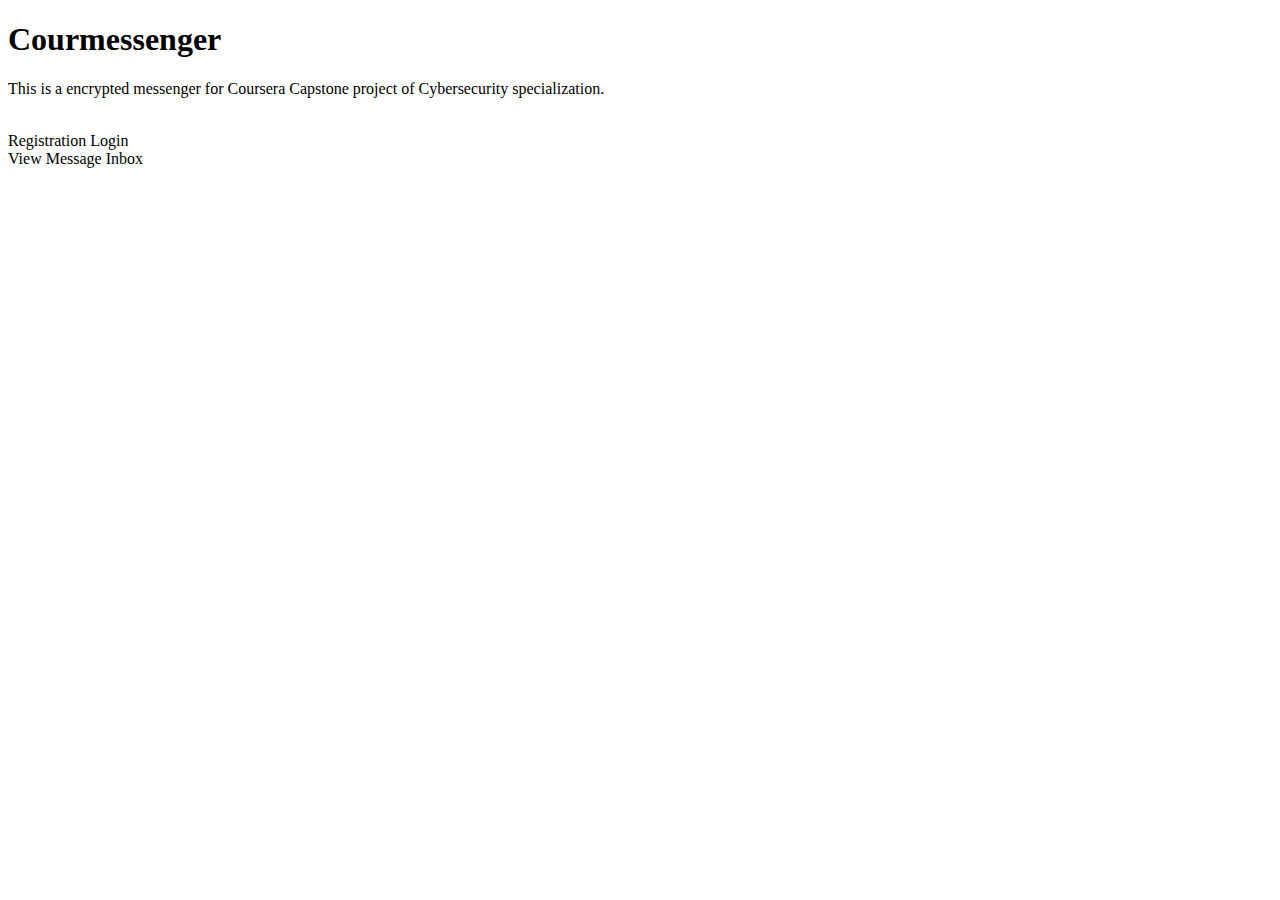
<file: src/main/resources/templates/index.html>
<!DOCTYPE html>
<html xmlns:th="http://www.thymeleaf.org" xmlns:sec="http://www.springframework.org/security/tags"
    th:replace="~{fragments/layout :: layout (~{::body},'index')}">

<body>

    <div class="jumbotron text-center">
        <div class="container">

            <h1>Courmessenger</h1>
            <p>This is a encrypted messenger for Coursera Capstone project of Cybersecurity specialization.</p>
            <br />

            <div sec:authorize="!isAuthenticated()">
                <a type="button" class="btn btn-lg btn-primary" th:href="@{/registration}"> Registration</a> 
                <a type="button" class="btn btn-lg btn-primary" th:href="@{/login}">Login</a>
            </div>
            <div sec:authorize="isAuthenticated()">
                <a type="button" class="btn btn-lg btn-primary" th:href="@{/messages/inbox}">View Message Inbox</a>
            </div>
        </div>
    </div>

</body>
</html>
</file>
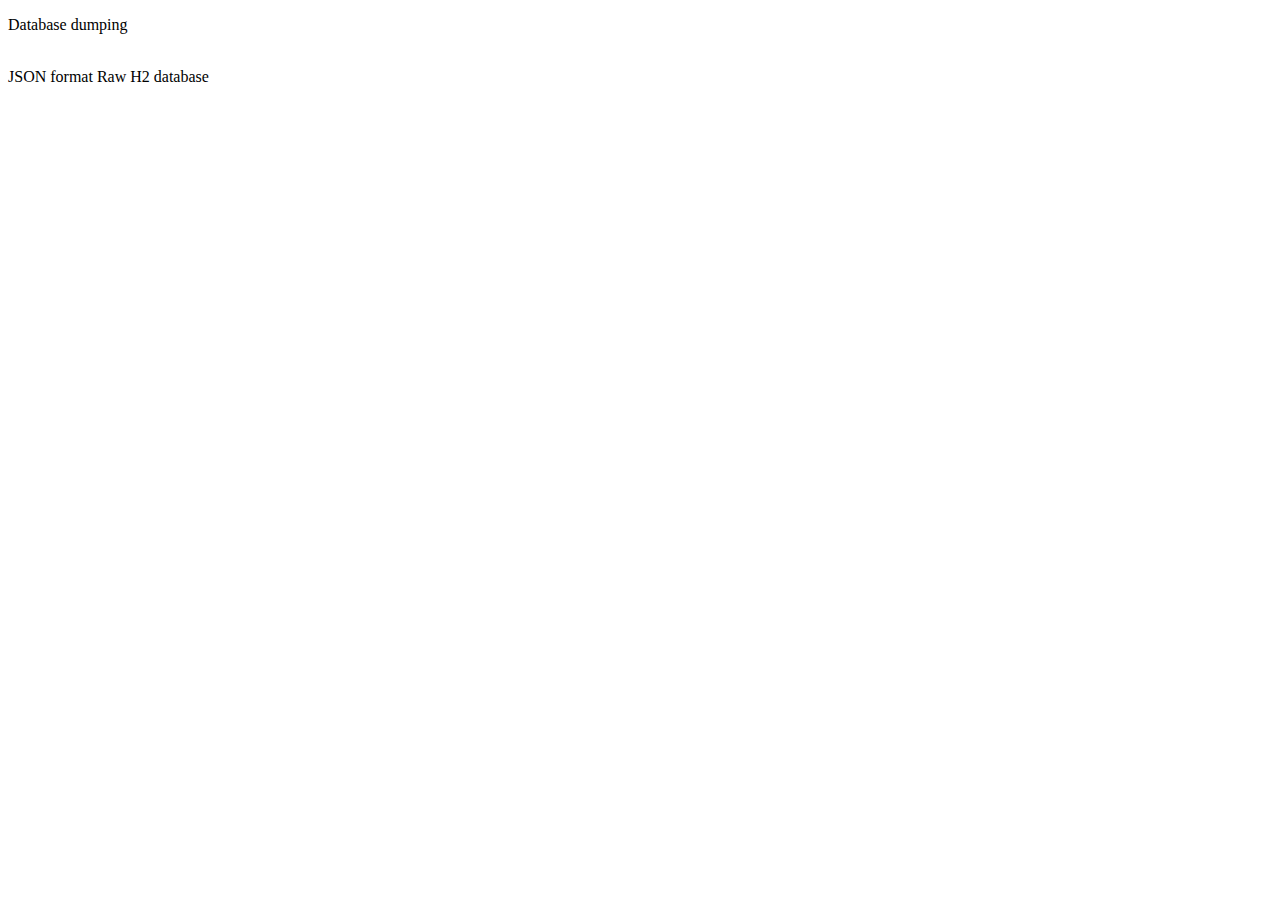
<file: src/main/resources/templates/database.html>
<!DOCTYPE html>
<html xmlns:th="http://www.thymeleaf.org" xmlns:sec="http://www.springframework.org/security/tags"
    th:replace="~{fragments/layout :: layout (~{::body},'index')}">

<body>

    <div class="jumbotron text-center">
        <div class="container">

            <p>Database dumping</p>
            <br />
            <a type="button" class="btn btn-lg btn-primary" th:href="@{/dbdump/json}"> JSON format</a> 
            <a type="button" th:if="${isH2}" class="btn btn-lg btn-primary" th:href="@{/dbdump/h2}">Raw H2 database</a>
        </div>
    </div>

</body>
</html>
</file>
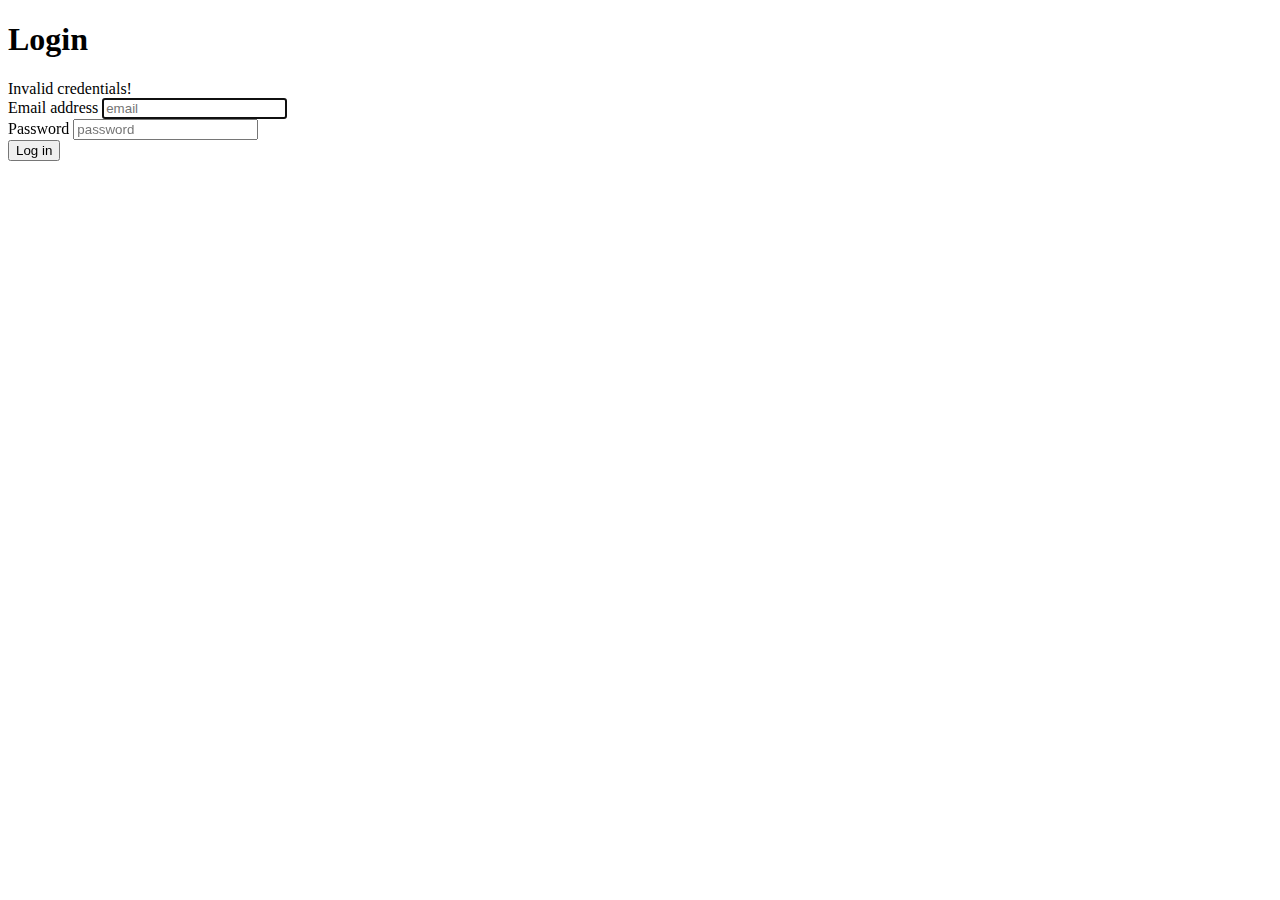
<file: src/main/resources/templates/login.html>
<!DOCTYPE html>
<html xmlns:th="http://www.thymeleaf.org" th:replace="~{fragments/layout :: layout (~{::body},'index')}"
    xmlns:sec="http://www.springframework.org/security/tags">
<head>
    <title>Login page</title>
</head>
<body>
    <div class="container text-center">
        <h1>Login</h1>
    </div>
    <div class="container">
        <div th:if="${param.error != null}" class="alert alert-danger text-center" role="alert">
            Invalid credentials!
        </div>

        <form th:action="@{/login}" class="form-login" method="post">

            <div class="form-group">
                <label for="inputEmail">Email address</label> <input type="text" id="inputEmail" name="username"
                    class="form-control form-control-lg" autofocus="autofocus" placeholder="email" />
            </div>
            <div class="form-group">
                <label for="inputPassword">Password</label> <input type="password" id="inputPassword" name="password"
                    class="form-control form-control-lg" placeholder="password" />

            </div>
            <input type="submit" class="btn btn-primary" value="Log in" />
        </form>

    </div>
</body>
</html>
</file>
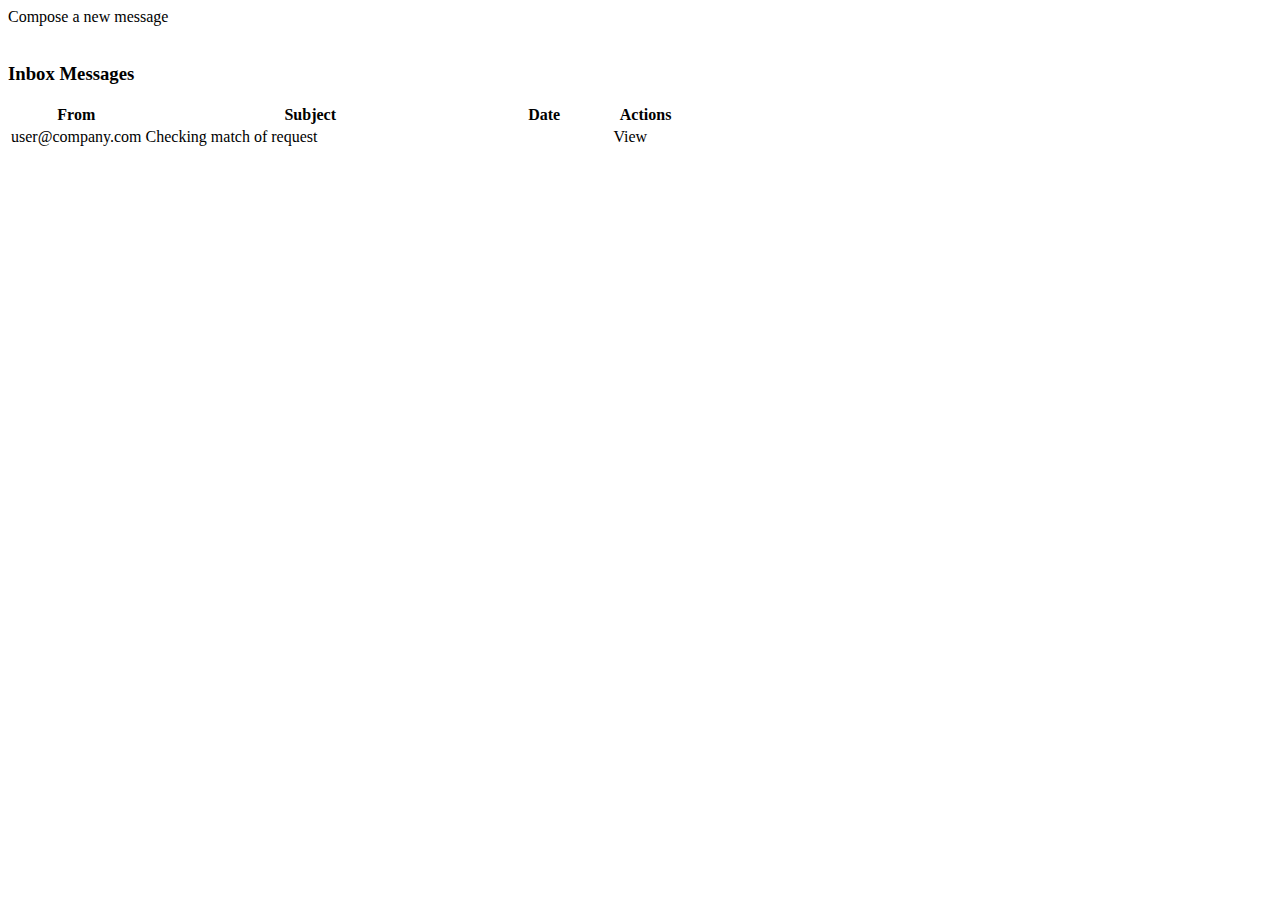
<file: src/main/resources/templates/messages-inbox.html>
<!DOCTYPE html>
<html xmlns:th="http://www.thymeleaf.org" th:replace="~{fragments/layout :: layout (~{::body},'index')}">

<body>

<div class="container">
    <a type="button" th:href="@{/messages/new}" class="btn btn-info" role="button">Compose a new message</a>
</div>
<br/>
<div class="container">
    <div class="container text-left">
        <h3>Inbox Messages</h3>
    </div>
    <table class="table table-striped">
        <thead>
            <tr>
                <th style="width: 20%">From</th>
                <th>Subject</th>
                <th style="width: 20%">Date</th>
                <th style="width: 10%">Actions</th>
            </tr>
        </thead>
        <tbody>
            <tr th:each="message : ${messages}" >
                <td th:text="${message.sender.email}">user@company.com</td>
                <td th:text="${message.subject}">Checking match of request</td>
                <td th:text="${#dates.format(message.creationDate, 'dd-MMM-yyyy -  HH:mm')}"></td>
                <td><a th:href="@{'/messages/' + ${message.id}}">View</a></td>
            </tr>
        </tbody>
    </table>
</div>
</body>
</html>
</file>
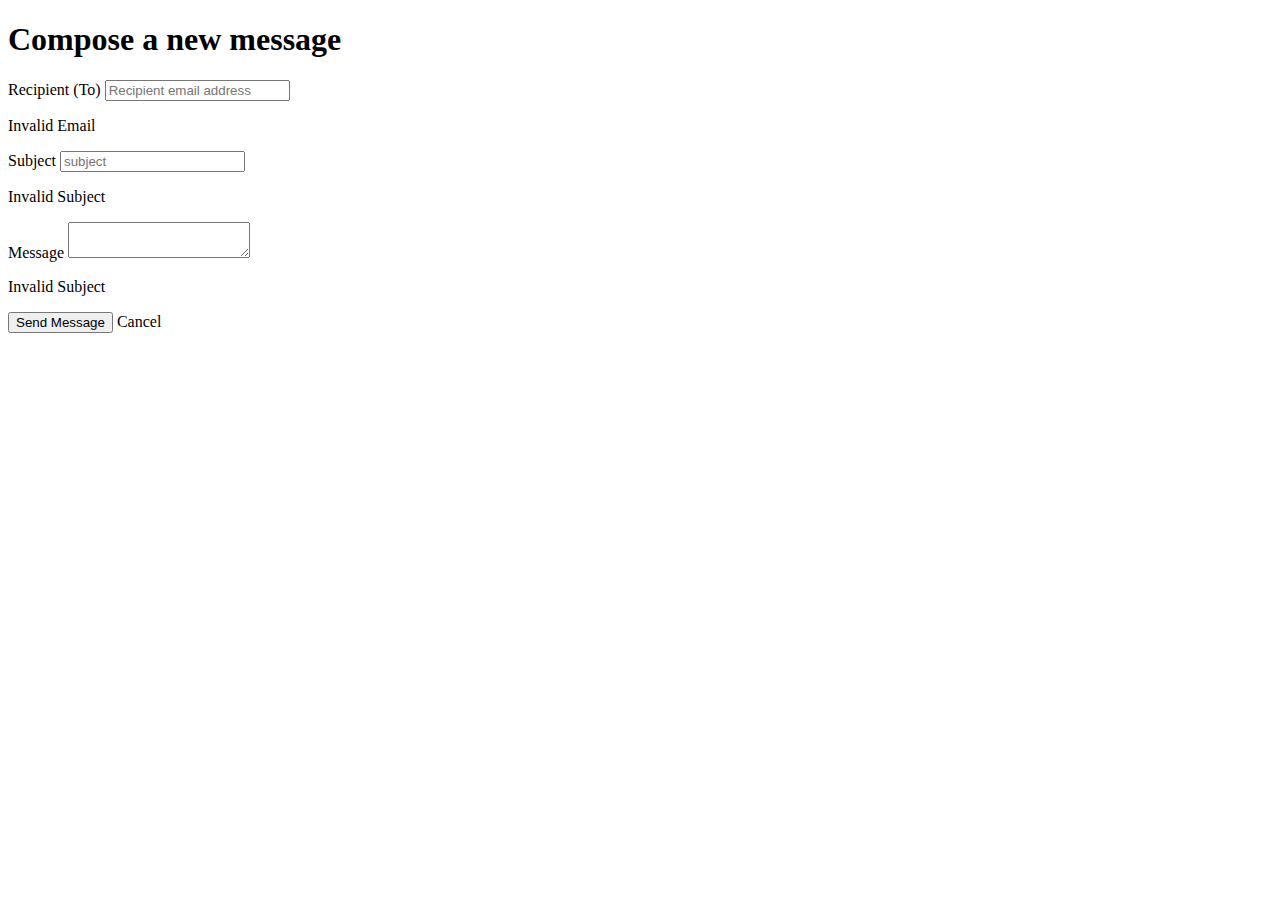
<file: src/main/resources/templates/messages-new.html>
<!DOCTYPE html>
<html xmlns:th="http://www.thymeleaf.org" th:replace="~{fragments/layout :: layout (~{::body},'index')}">

<body>

    <div class="container">

        <div class="container text-center">
            <h1>Compose a new message</h1>
        </div>

        <form th:action="@{/messages}" th:object="${messageForm}" class="form-message-new" method="post">
            
            <div class="form-group" th:classappend="${#fields.hasErrors('receiverEmail')}? has-error">
                <label for="receiverEmail">Recipient (To)</label> 
                <input type="text" id="receiverEmail" name="receiverEmail" th:field="*{receiverEmail}" th:required="required" 
                    class="form-control form-control-lg" placeholder="Recipient email address" />
                <p th:if="${#fields.hasErrors('receiverEmail')}" th:errors="*{receiverEmail}" class="text-danger">Invalid Email</p>
            </div>

            <div class="form-group" th:classappend="${#fields.hasErrors('subject')}? has-error">
                <label for="subject">Subject</label> 
                <input type="text" id="subject" name="subject" th:field="*{subject}" th:required="required" 
                    class="form-control form-control-lg" placeholder="subject" autocomplete="off" />
                <p th:if="${#fields.hasErrors('subject')}" th:errors="*{subject}" class="text-danger">Invalid Subject</p>
            </div>

            <div class="form-group" th:classappend="${#fields.hasErrors('body')}? has-error">
                <label for="body">Message</label> 
                <textarea id="body" name="body" th:field="*{body}" th:required="required" 
                    class="form-control message-body" >
                </textarea>
                <p th:if="${#fields.hasErrors('subject')}" th:errors="*{body}" class="text-danger">Invalid Subject</p>
            </div>

            <input type="submit" class="btn btn-primary" value="Send Message" />
            <a type="button" th:href="@{/messages/inbox}" class="btn btn-default" role="button">Cancel</a>

        </form>
    
    </div>

</body>
</html>
</file>
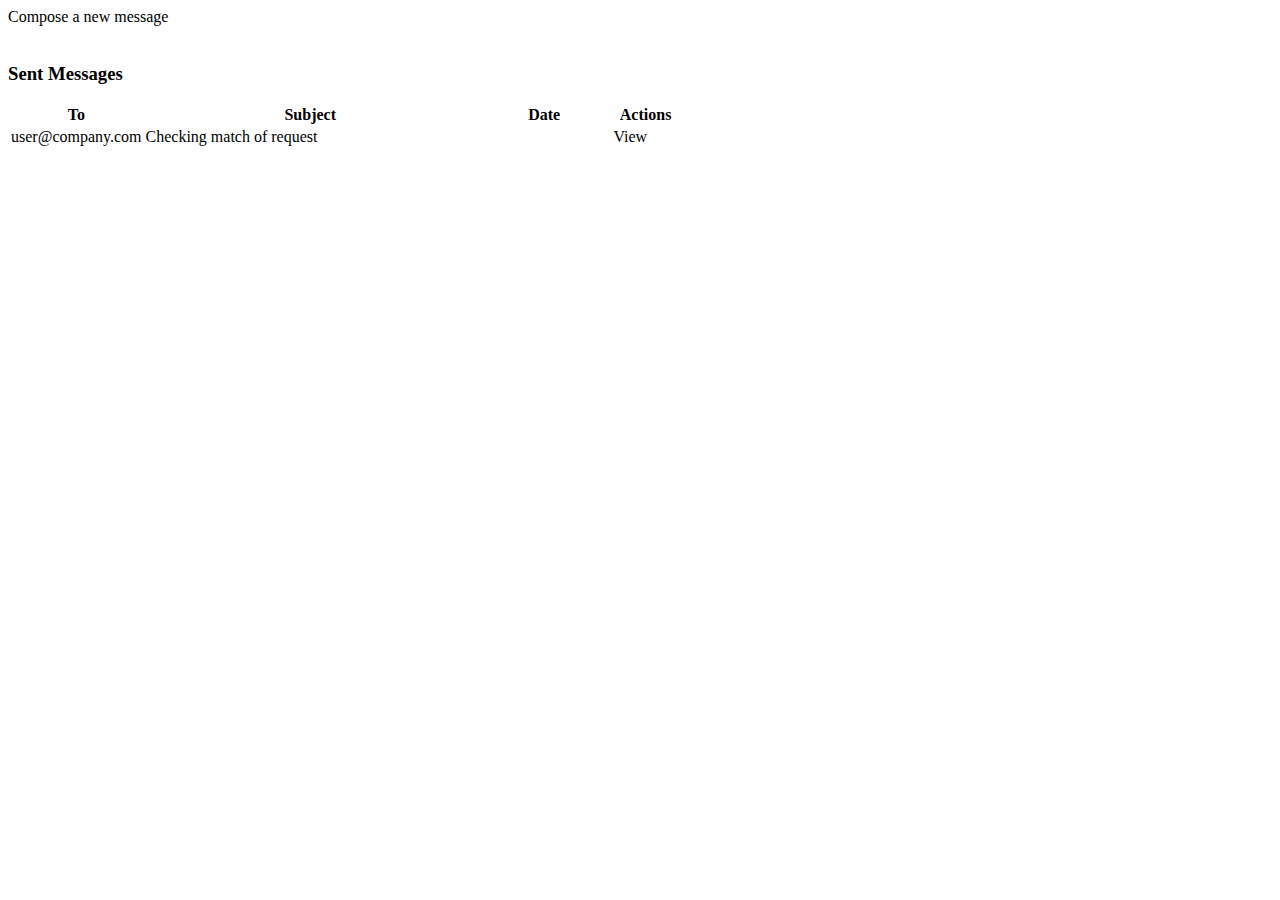
<file: src/main/resources/templates/messages-outbox.html>
<!DOCTYPE html>
<html xmlns:th="http://www.thymeleaf.org" th:replace="~{fragments/layout :: layout (~{::body},'index')}">

<body>

<div class="container">
    <a type="button" th:href="@{/messages/new}" class="btn btn-info" role="button">Compose a new message</a>
</div>
<br/>
<div class="container">
    <div class="container text-left">
        <h3>Sent Messages</h3>
    </div>
    <table class="table table-striped">
        <thead>
            <tr>
                <th style="width: 20%">To</th>
                <th>Subject</th>
                <th style="width: 20%">Date</th>
                <th style="width: 10%">Actions</th>
            </tr>
        </thead>
        <tbody>
            <tr th:each="message : ${messages}" >
                <td th:text="${message.receiver.email}">user@company.com</td>
                <td th:text="${message.subject}">Checking match of request</td>
                <td th:text="${#dates.format(message.creationDate, 'dd-MMM-yyyy -  HH:mm')}"></td>
                <td><a th:href="@{'/messages/' + ${message.id}}">View</a></td>
            </tr>
        </tbody>
    </table>
</div>
</body>
</html>
</file>
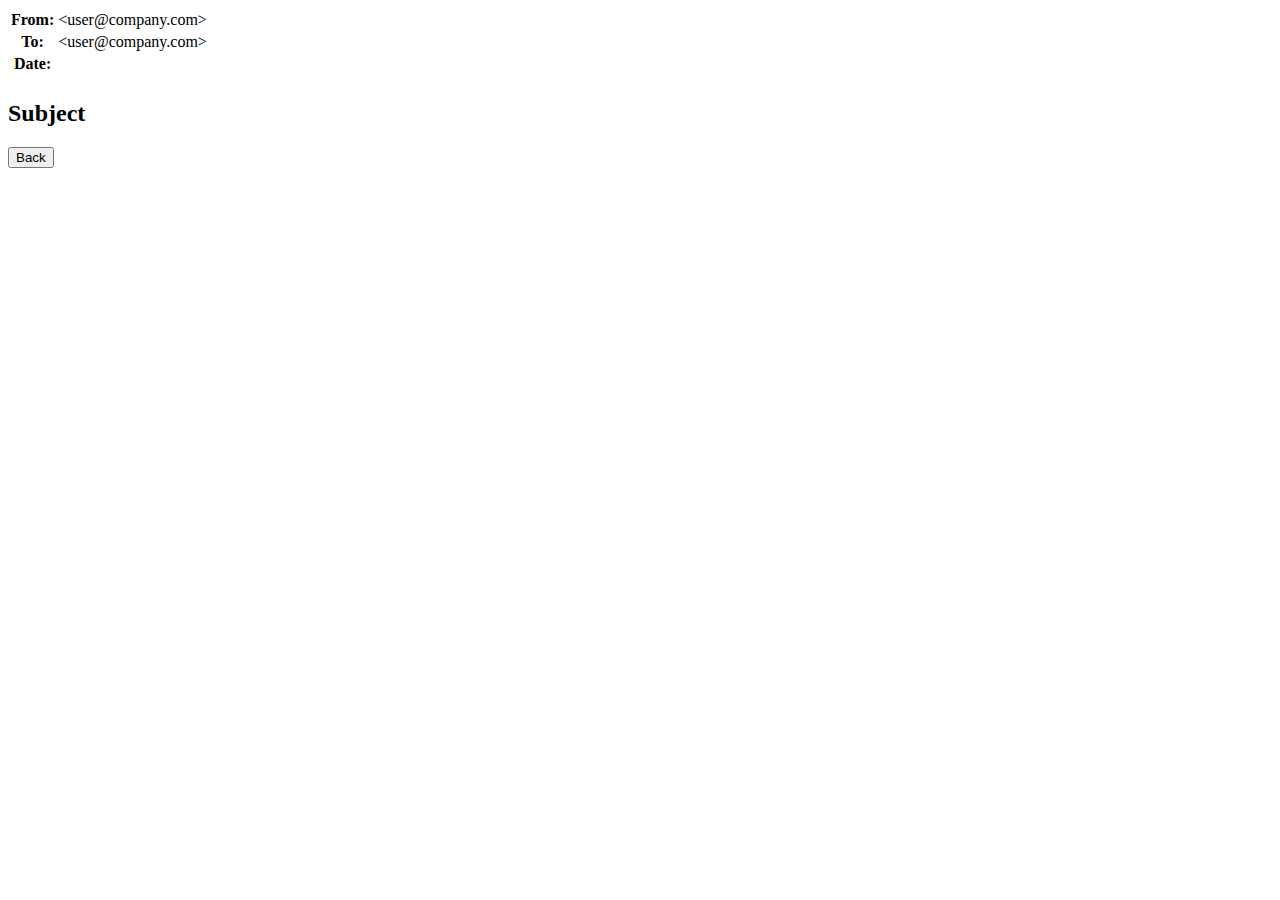
<file: src/main/resources/templates/messages-view.html>
<!DOCTYPE html>
<html xmlns:th="http://www.thymeleaf.org" th:replace="~{fragments/layout :: layout (~{::body},'index')}">

<body>

    <div class="container message-view">

        <div class="message-view-header" >
            <table class="table">
                <tr>
                    <th>From: </th>
                    <td><span th:text="${message.sender.name}"></span> &lt;<span th:text="${message.sender.email}">user@company.com</span>&gt;</td>
                </tr>
                <tr>
                    <th>To: </th>
                    <td><span th:text="${message.receiver.name}"></span> &lt;<span th:text="${message.receiver.email}">user@company.com</span>&gt;</td>
                </tr>
                <tr>
                    <th>Date: </th>
                    <td><span th:text="${#dates.format(message.creationDate, 'dd-MMM-yyyy -  HH:mm:ss')}"></span></td>
                </tr>
                <tr>
                    <td></td><td></td>
                </tr>
            </table>

            <h2>
                <span th:text="${message.subject}">Subject</span>
            </h2>
        </div>

        <div>
            <pre class="pre-wrap" th:text="${message.body}"></pre>
        </div>

        <div class="container">
            <button onclick="window.history.back()" class="btn btn-default" role="button">Back</button>
        </div>
        <br/>
    </div>


</body>
</html>
</file>
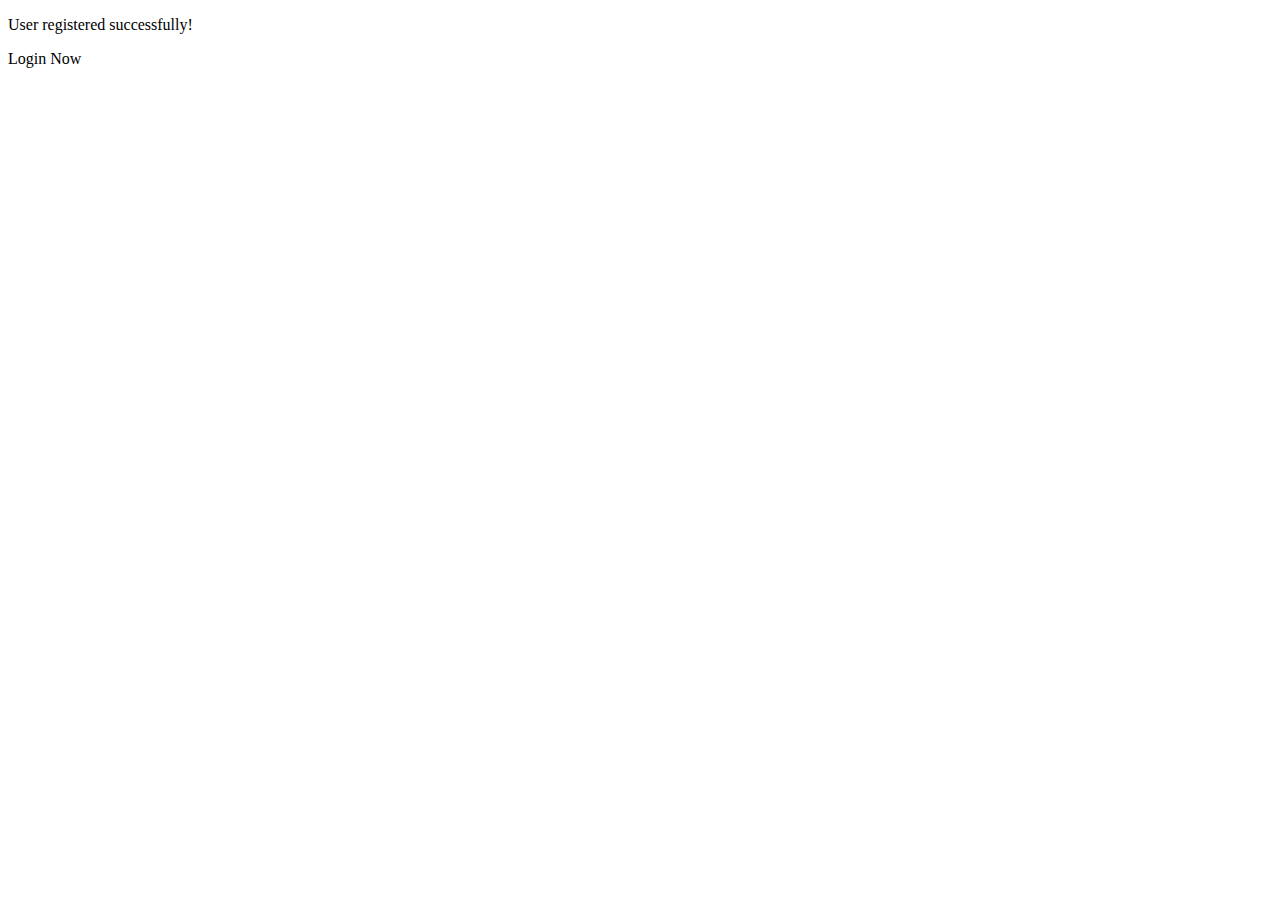
<file: src/main/resources/templates/registration-success.html>
<!DOCTYPE html>
<html xmlns:th="http://www.thymeleaf.org" th:replace="~{fragments/layout :: layout (~{::body},'index')}">

<body>

<div class="container text-center alert alert-success">
    <p>User <b><span th:text="${user.email}"></span></b> registered successfully!
</div>

<div class="container text-center">
    <a type="button" class="btn btn-lg btn-primary" th:href="@{/login}">Login Now</a>
</div>

</body>
</html>
</file>
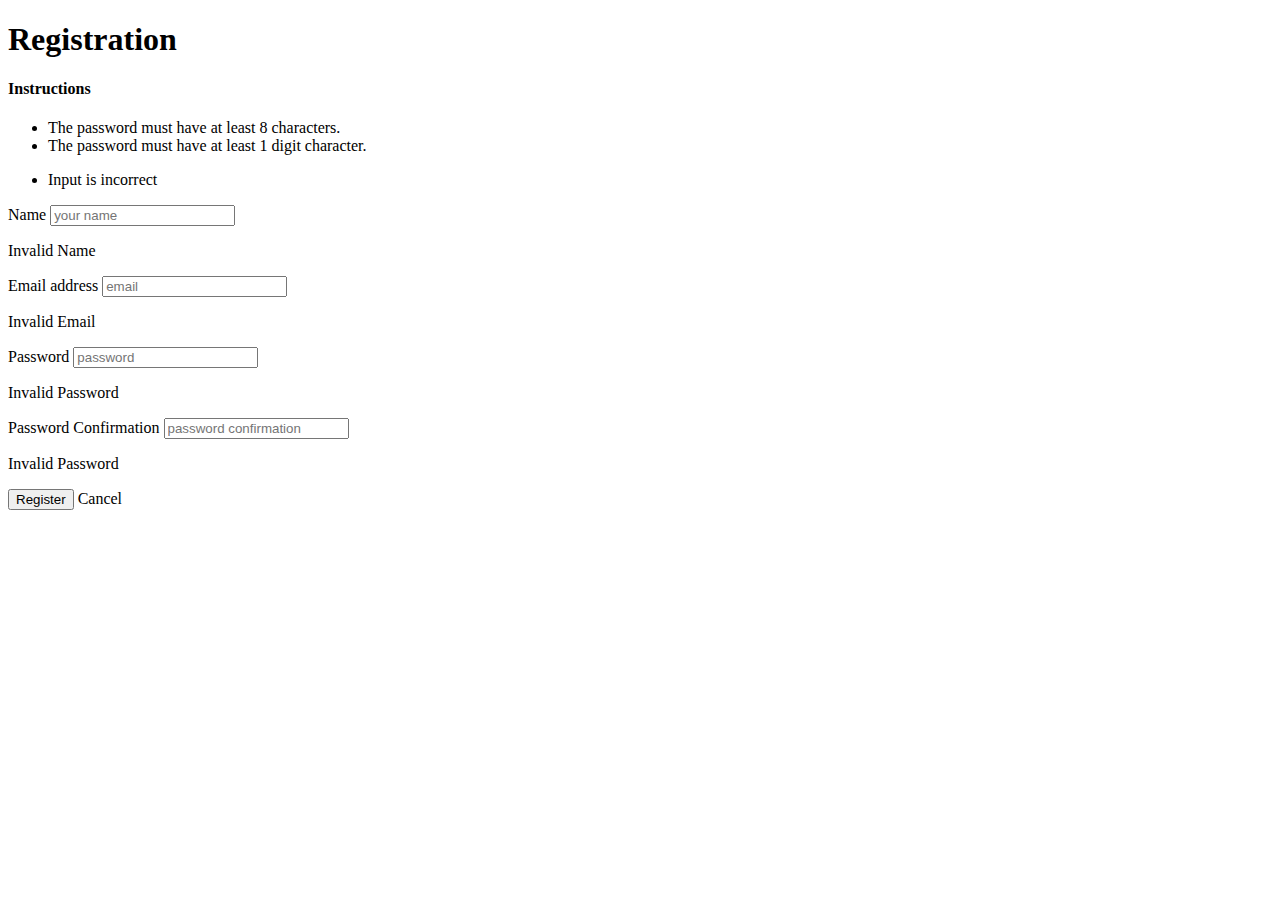
<file: src/main/resources/templates/registration.html>
<!DOCTYPE html>
<html xmlns:th="http://www.thymeleaf.org" th:replace="~{fragments/layout :: layout (~{::body},'index')}">
<head>
<title>Registration</title>
</head>
<body>
    <div class="container text-center">
        <h1>Registration</h1>
    </div>

    <div class="container">


    
        <form th:action="@{/registration}" th:object="${userForm}" class="form-registration" method="post">

            <div class="alert alert-info">
                <h4 class="text-center">Instructions</h4>
                <ul>
                    <li>The password must have at least 8 characters.</li>
                    <li>The password must have at least 1 digit character.</li>
                </ul>
            </div>

            <div th:if="${#fields.hasGlobalErrors()}" class="alert alert-danger">
                <ul>
                    <li th:each="err : ${#fields.globalErrors()}" th:text="${err}">Input is incorrect</li>
                </ul>
            </div>

            <div class="form-group" th:classappend="${#fields.hasErrors('name')}? has-error">
                <label for="inputName">Name</label> 
                <input type="text" id="inputName" name="name" th:field="*{name}" th:required="required" 
                    class="form-control form-control-lg" placeholder="your name" />
                <p th:if="${#fields.hasErrors('name')}" th:errors="*{name}" class="text-danger">Invalid Name</p>
            </div>
            
            <div class="form-group" th:classappend="${#fields.hasErrors('email')}? has-error">
                <label for="inputEmail">Email address</label> 
                <input type="text" id="inputEmail" name="email" th:field="*{email}" th:required="required" 
                    class="form-control form-control-lg" placeholder="email" />
                <p th:if="${#fields.hasErrors('email')}" th:errors="*{email}" class="text-danger">Invalid Email</p>
            </div>

            <div class="form-group" th:classappend="${#fields.hasErrors('password')}? has-error">
                <label for="inputPassword">Password</label> 
                <input type="password" id="inputPassword" name="password" th:field="*{password}" th:required="required"
                    class="form-control form-control-lg" placeholder="password" />
                <p th:if="${#fields.hasErrors('password')}" th:errors="*{password}" class="text-danger">Invalid Password</p>
            </div>

            <div class="form-group" th:classappend="${#fields.hasErrors('passwordConfirm')}? has-error">
                <label for="inputPasswordConfirm">Password Confirmation</label> 
                <input type="password" id="inputPasswordConfirm" name="passwordConfirm" th:field="*{passwordConfirm}" th:required="required"
                    class="form-control form-control-lg" placeholder="password confirmation" />
                <p th:if="${#fields.hasErrors('passwordConfirm')}" th:errors="*{passwordConfirm}" class="text-danger">Invalid Password</p>
            </div>

            <input type="submit" class="btn btn-primary" value="Register" />
            <a type="button" th:href="@{/}" class="btn btn-default" role="button">Cancel</a>

        </form>

    </div>
</body>
</html>
</file>
